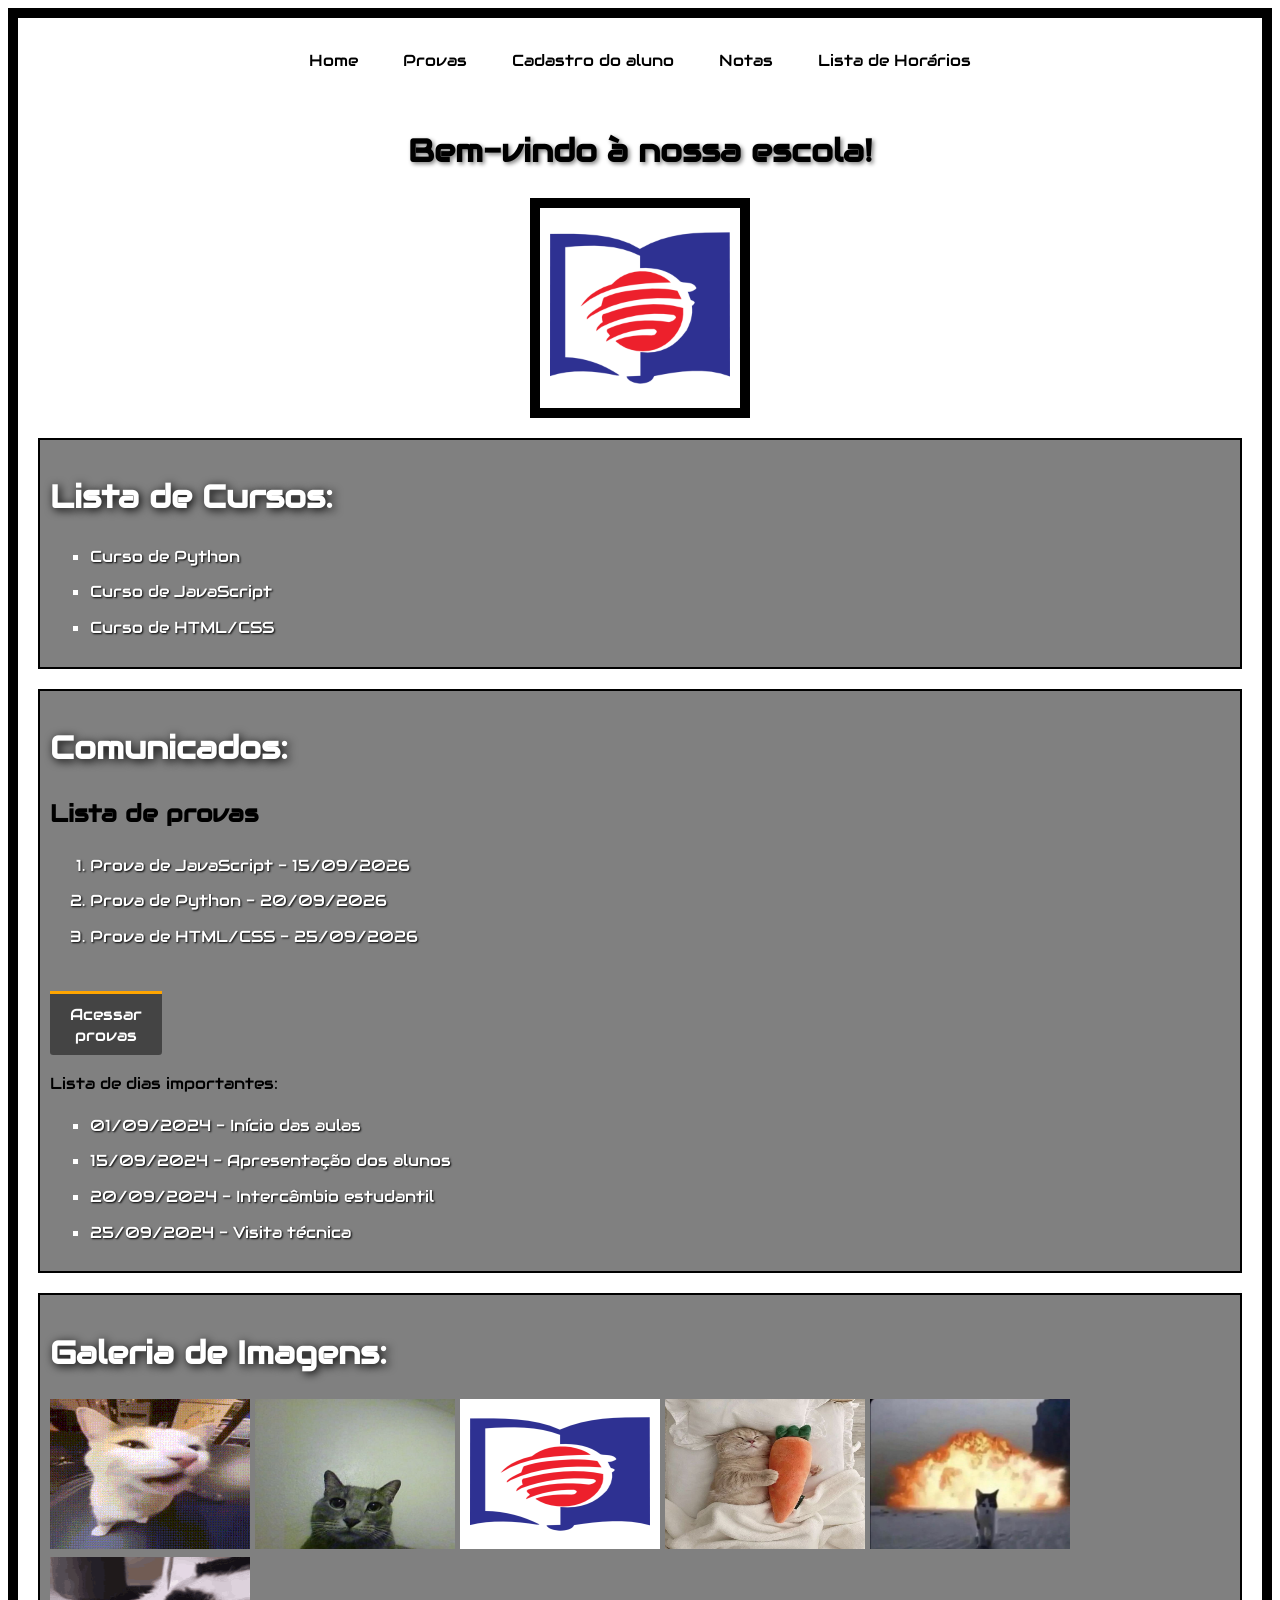
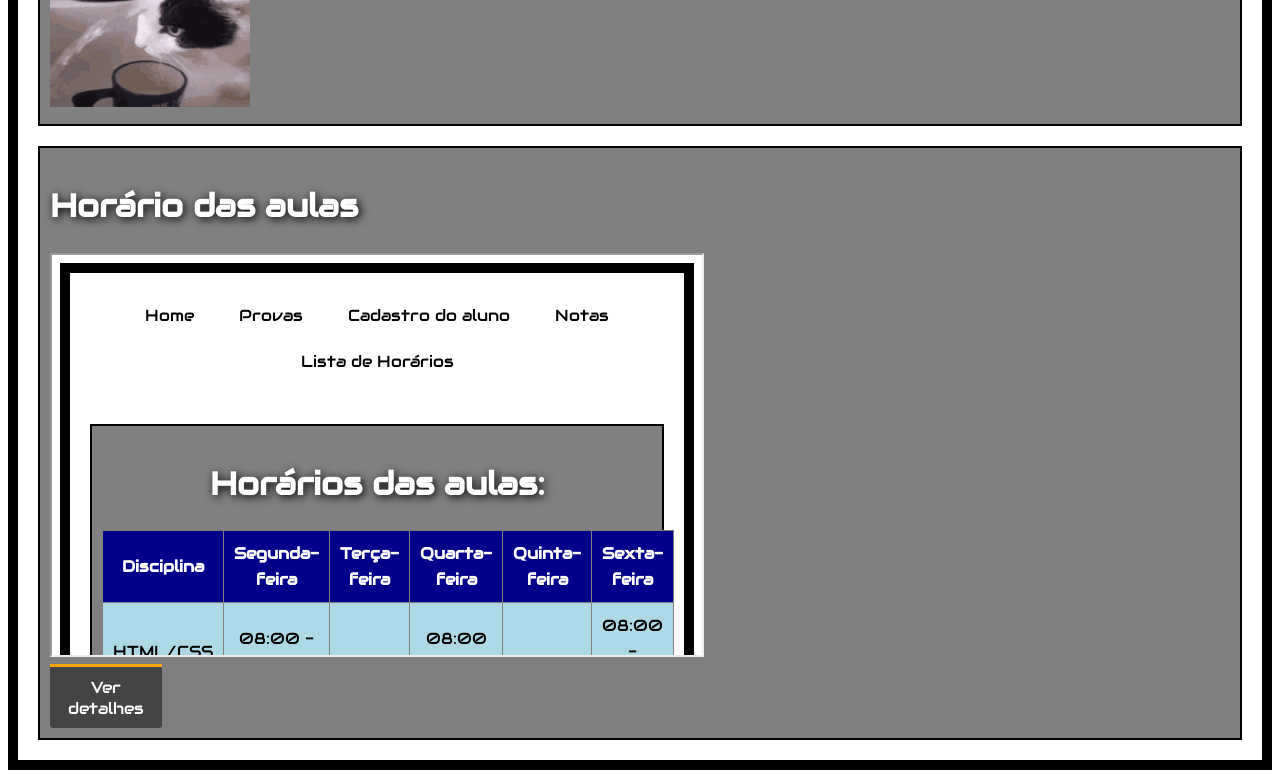
<file: atividade 02.06/index.html>
<!DOCTYPE html>
<html lang="pt-br">
<head>
    <meta charset="UTF-8">
    <meta name="viewport" content="width=device-width, initial-scale=1.0">
    <title>Home</title>
    <link rel="stylesheet" href="estilos.css ">
</head>
<body>

    <!-- Cabeçalho e navegação -->
    <header>
        <nav style="text-align: center;">
        
                <a href="index.html">Home</a>
                <a href="provas.html">Provas</a>
                <a href="cadastro.html">Cadastro do aluno</a>
                <a href="notas.html">Notas</a>
               <a href="horarios.html">Lista de Horários</a>
        
        </nav>
    </header>

    <!--Titulo e logo-->
    
        <h1 style="color: black; text-align: center; text-shadow: 2px 2px 4px gray;">Bem-vindo à nossa escola!</h1>
        <img src="logo.png" alt="Logo da escola" height="200px" width="200px" style="display: block; margin: 0 auto; border: 10px solid black;">
    


    <!--Lista de cursos-->
    <div>
        <h1>Lista de Cursos:</h1>
        <ul>
            <li>Curso de Python</li>
            <li>Curso de JavaScript</li>
            <li>Curso de HTML/CSS</li>
        </ul>
    </div>

    <!--Area de comunicados-->
    <div>
        <h1>Comunicados:</h1>
        <h2>Lista de provas</h2>
        <ol>
            <li>Prova de JavaScript - 15/09/2026</li>
            <li>Prova de Python - 20/09/2026</li>
            <li>Prova de HTML/CSS - 25/09/2026</li>
        </ol>
        <br>
        <button onclick="window.location.href='provas.html'">Acessar provas</button>
        <br> 
        <p></p>
        <p>Lista de dias importantes:</p>
        <ul>
            <li>01/09/2024 - Início das aulas</li>
            <li>15/09/2024 - Apresentação dos alunos</li>
            <li>20/09/2024 - Intercâmbio estudantil</li>
            <li>25/09/2024 - Visita técnica</li>
        </ul>
    </div>

    <!-- Galeria de imagens -->
    <div>
        <h1>Galeria de Imagens:</h1>
        <img src="bleh-cat-silly-cat.gif" alt="Imagem 1" width="200px" height="150px">
        <img src="Henry.webp" alt="Imagem 2" width="200px" height="150px">
        <img src="logo.png" alt="Imagem 3" width="200px" height="150px">
        <img src="carrot.jpg" alt="Imagem 4" width="200px" height="150px">
        <img src="kaboom.jpg" alt="Imagem 5" width="200px" height="150px">
        <img src="cat-water.gif" alt="Imagem 6" width="200px" height="150px">
    </div>

    <div>
        <h1>Horário das aulas</h1>
        <iframe src="horarios.html" width="650" height="400"></iframe><br>
        <button onclick="window.location.href='horarios.html'">Ver detalhes</button>
    </div>

    
</body>
</html>
</file>
<file: atividade 02.06/estilos.css>
@font-face {
    font-family: 'Audiowide';
    src: url(Audiowide-Regular.ttf) format('truetype');

}

body {
        border: 10px solid black;
        background-color: white;
        background-size: cover;
        background-attachment: fixed;
        font-family: 'Audiowide','Arial', sans-serif;
        line-height: 1.6;

}

header {
        padding: 20px;
        text-align: center;
}

div {
 border: 2px solid black;
 padding: 10px;
 margin: 20px;
 background-color: gray;
}

h1 {
        color: white;
        text-shadow: 2px 2px 10px black;
        
}


table {
        width: 80%;
        margin: 20px auto;
        border-collapse: collapse;
}
th, td {
        padding: 10px;
        text-align: center;
}
th {
        background-color: darkblue;
        color: white;
}
td {
        background-color: lightblue;
}

ul {
        list-style-type: square;
        padding-left: 40px;
}
li {
        margin: 10px 0;
        color: white;
        text-shadow: 1px 1px 2px black;
}
image {
        width: 100%;
        height: auto;
        border: 5px solid black;
        margin: 20px 0;
}

button{
  background: #444;
  background: linear-gradient(top, #555, #333);
  height: 4em;
  width: 7em;
  border: none;
  border-top: 3px solid orange;
  border-radius: 0 0 0.2em 0.2em;
  color: #fff;
  font-family: 'Audiowide';
  font-size: 1em;
  transform-origin: 50% 5em;
}

button:hover {
  animation: wiggle 2s linear infinite;
  background: #333;
  background: linear-gradient(top, #444, #222);
  border-top-color: red;
  cursor: pointer;
}

nav a{
  text-decoration: none;
  color: black;
  padding: 10px 20px;
  display: inline-block;
}

nav a:hover {
  background-color: lightgray;
  color: blue;
  border-radius: 5px;
  animation: wiggle 1s linear infinite;
}

@keyframes wiggle {
  0%, 7% {
    transform: rotateZ(0);
  }
  15% {
    transform: rotateZ(-15deg);
  }
  20% {
    transform: rotateZ(10deg);
  }
  25% {
    transform: rotateZ(-10deg);
  }
  30% {
    transform: rotateZ(6deg);
  }
  35% {
    transform: rotateZ(-4deg);
  }
  40%, 100% {
    transform: rotateZ(0);
  }
}
</file>
